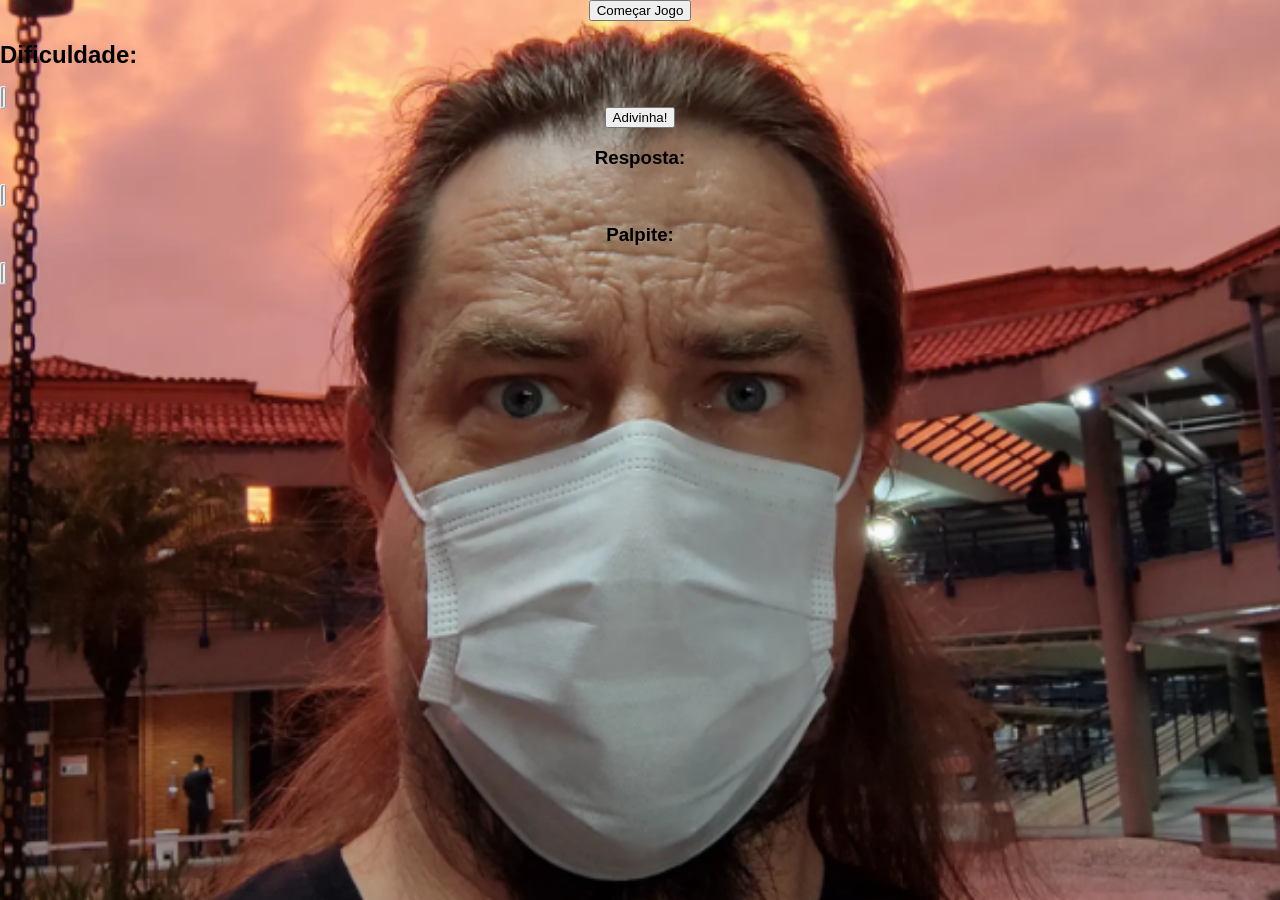
<file: Joguinhos-test/indexJogodosNumeros.html>
<!DOCTYPE html>
<html lang="pt-br">
<head>
    <meta charset="UTF-8">
    <meta name="viewport" content="width=device-width, initial-scale=1.0">
    <title>AoN</title>
    <link rel="stylesheet" href="adivinhaonumero.css">
</head>
<body>
    <div class="btns2">
        <button onclick="criarNumeroAleatorio()"> Começar Jogo</button>
    </div>
    <h2>Dificuldade: 
    </h2>
        <output id="dificuldade"></output>
    <div class="btns">
        <button onclick="adivinharNumero()" id="buttonAdivinhar"> Adivinha!</button>
    </div>
    <h3>Resposta:
     </h3>
    <output id="respostaDoNumero"></output>
    <!--<h3>Total de Tentativas: <output id="totalTentativas"> 5</output></h3>-->
<h3> Palpite:</h3>
<output id="dicaPalpite"></output>


    <script src="adivinhaonumero.js"></script>


</body>
</html>
</file>
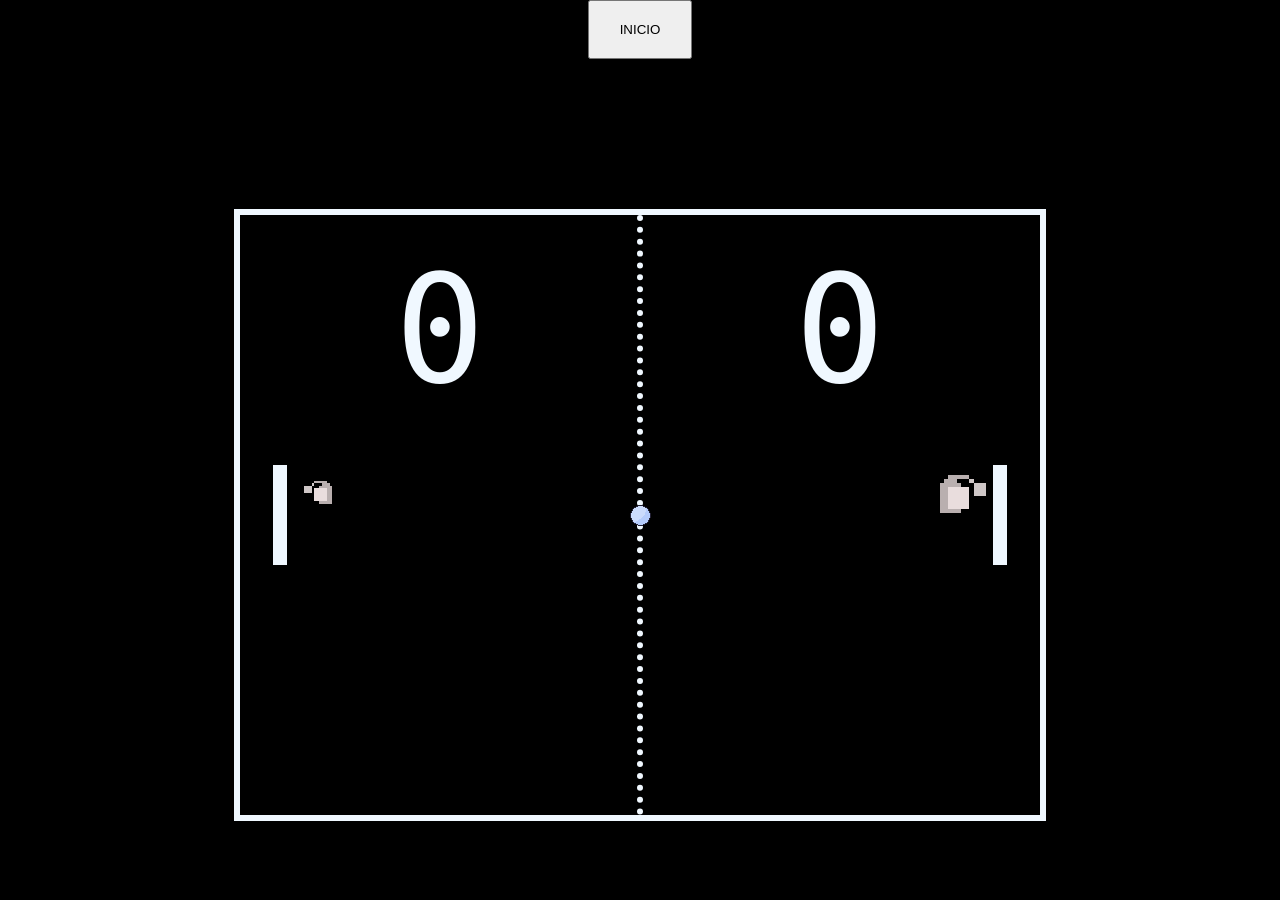
<file: Joguinhos-test/pingpong.html>
<!DOCTYPE html>
<html lang="en">
<head>
    <meta charset="UTF-8">
    <meta name="viewport" content="width=device-width, initial-scale=1.0">
    <title>Ping-Pong</title>
<link rel="stylesheet" href="pingpstyle.css">
</head>
<body>
    
<div class="btns">
    <button onclick="comezarJogo()">Inicio</button>
</div>

<div class="cenario">

<div class="marcador marcador1">0</div>
<div class="marcador marcador2">0</div>

<div class="personaje personaje1"></div>
<div class="personaje personaje2"></div>


<div class="pala pala1"></div>
<div class="pala pala2"></div>

<div class="bola"></div>
<div class="rede"></div>

</div>

<script src="pingpjs.js"></script>    

</body>
</html>
</file>
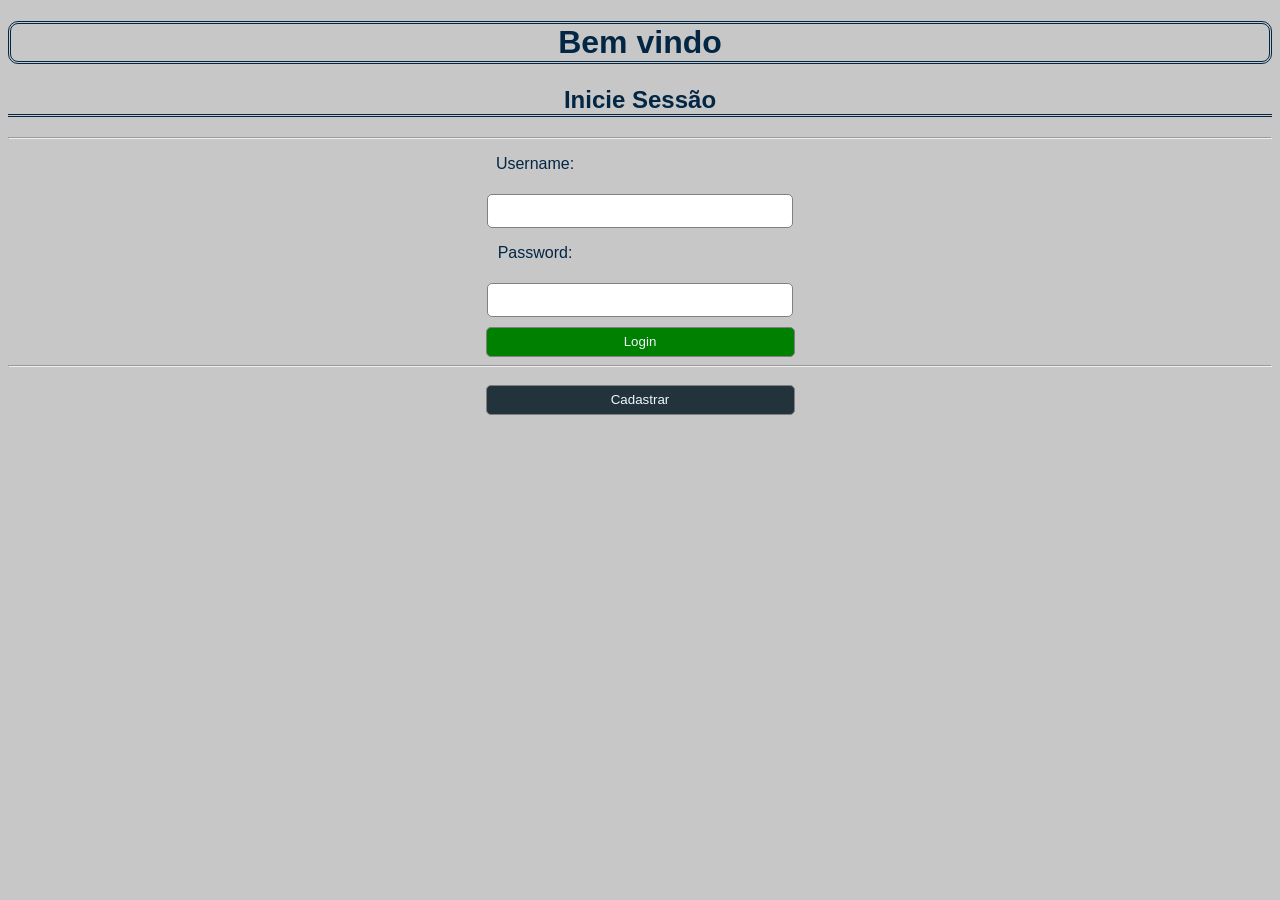
<file: PortFolio/acount.html>
<!DOCTYPE html>
<html lang="pt-br">
<head>
  <meta charset="UTF-8">
  <meta name="viewport" content="width=device-width, initial-scale=1.0">
  <title>BOWacc</title>
  <link rel="icon" type="image/png" href="blanco.png">
  <link rel="stylesheet" href="estiloacc.css">
</head>
<body>

  <!-- <h1>BOWacc</h1>
  <h2>Benvindos</h2> -->

  
  <h1>Bem vindo</h1>
  <h2>Inicie Sessão</h2>
  <hr>

  <section id="inicioSeccion" class="tela ativa">
<div class="btns", id="iniciarSessao">
  
  <p class="inicio-texto">Username:</p>
  <input type="text" id="usuarios" class="inicio-inputs">
  <p class="inicio-texto">Password:</p>
  <input type="text" id="senhas" class="inicio-inputs">
  <br>
  <button onclick="iniciaSeccion()" id="login" class="inicio-botoes">Login</button>
  <output id="errado"></output>
  <br>
  <hr>
  <button onclick="novoUsuario()" id="cadastrar" class="inicio-botoes">Cadastrar</button>
  
</div>

</section>

<section id="cadastrarConta" class="tela">

  <p class="texto">Username:</p>
  <input type="text" id="usuarioNovo" class="botao">
  <p class="texto">Password:</p>
  <input type="text" id="senhaNova" class="botao"><br>
  <button onclick="criarConta()" id="criarConta">Criar conta</button>

</section>

  <!-- <nav>
 
      <h3>Crie Sua Conta</h3>
      <button onclick="ciarconta()">Criar Conta</button>
      <hr>
      <button onclick="acessarconta()">Acessar Na Conta</button>
      <hr>
      
      <output id="Conta" > </output>
  </nav> -->

  <script src="acountscript.js"></script>

</body>
</html>
</file>
<file: Joguinhos-test/adivinhaonumero.css>
.btns{
    width: fit-content;
    margin: 0 auto;
}
.btns2{
    width: fit-content;
    margin: 0 auto;
}
body{
    font-family: 'Franklin Gothic Medium', 'Arial Narrow', Arial, sans-serif;
    background-image: url("Captura_de_tela_2026-05-08_002259.png");
        background-size: cover;
    background-repeat: no-repeat;
    background-position: center;
    height: 100vh;
    margin: 0;
}

h3{
    text-align: center;
}
output{
    width: fit-content;
    margin: auto;
    text-align: center;
    border-style: ridge;
    border-radius: 1000px;
    background-color: aliceblue;
}
</file>
<file: Joguinhos-test/pingpstyle.css>
* {
    padding: 0;
    margin: 0;
}

body{
    background-color: black;
    color: aliceblue;

}

.cenario{
    width: 800px;
    height: 600px;
    margin: calc(50vh - 300px) auto 0;
    border: 6px solid aliceblue;
    position: relative;
    overflow: hidden;
}

.marcador{
    font-family: monospace;
    font-size: 150px;
    text-align: center;
    line-height: 1;

    width: 200px;
    position: absolute;
    top: 40px;
}

.marcador1{
    left: 100px;
}

.marcador2{
    right: 100px;
}

.pala{
    width: 14px;
    height: 100px;
    background-color: aliceblue;
    position: absolute;
    bottom: 50%;
    transform: translate(-50%, 50%);
    z-index: 2;
}

.pala1{
    left: 40px;
}
.pala2{
    left: 760px;
}

.rede{
   position: absolute;
   top: 0;
   bottom: 0;
   left: calc(50% - 3px);
   border-width: 0px;
   border-left: 6px dotted aliceblue;
}

.bola{
    width: 24px;
    height: 24px;
    position: absolute;
    bottom: 300px;
    left: 400px;
    transform: translate(-50%, 50%);
    border-radius: 50%;
    background-image: url("bola.png");
    background-size: cover;
    background-repeat: no-repeat;
    image-rendering: pixelated;
    z-index: 3;

}

.btns{
    width:fit-content;
    margin: 0px auto;
    bottom: 200px;
}
button{
    margin: 0 10px;
padding: 20px 30px;
cursor: pointer;
text-transform: uppercase;
}
button:hover{
        background-color: #ffceda;
    scale: 1.10;
    border-radius: 7px;
    
}

.personaje{

    position: absolute;

    width: 128px;
    height: 128px;

    background-size: contain;
    background-repeat: no-repeat;
    background-position: center;

    image-rendering: pixelated;

    pointer-events: none;

    z-index: 1;

}

/* IZQUIERDA */

.personaje1{

    left: 20px;

    background-image: url("personaje1.png");

}

/* DERECHA */

.personaje2{

    right: 20px;

    background-image: url("2personaje1.png");

}
</file>
<file: PortFolio/estiloacc.css>
nav .btns{
      width: fit-content;
    margin: 60px auto;
    border-style: groove;
     margin-bottom: 20px;
    margin-top: 20px;
}

button{
background-color: #22333c;
color: aliceblue;
margin: 0 10px;
padding: 5.5px 10px;
cursor: pointer;

}

button:hover{
    background-color: #69021c;
    scale: 1.05;   
    border-radius: 7px;
}

h1{
    text-align: center;
    border-style: double ;
    border-radius: 10px;
}

h2{
    text-align: center;
    border-bottom-style:double ;
}

body{

    background-color: #c7c7c7;
     color: rgb(2, 38, 68);
    font-family: Verdana, Geneva, Tahoma, sans-serif;
    padding: 0;
    
}
output{
    color: rgb(230, 63, 63);
    width: fit-content;
    margin: 0 auto;
    text-align: center;
    
}
.tela{
    display: none;
}
.ativa{
    display: block;
}
/* Cadastrar */
#cadastrarConta{
    text-align: center;
}
.botao{
    border-radius: 5px;
    margin-left: 10px;
    width: 300px;
    height: 30px;
    border-style: solid;
    border-color: gray;
    border-width: 1px;
}
#criarConta{
    border-radius: 5px;
    margin-top: 5px;
    background-color: green;
    border-width: 1px;
    width: 309px;
    margin-left: 20px;
    margin-top: 10px;
    border-style: hidden;
}
.texto{
    margin-right: 210px;
}
 /* Iniciar sessão */
#iniciarSessao{
    text-align: center;
}
.inicio-inputs{
    border-width: 1px;
    border-radius: 5px;
    width: 300px;
    height: 30px;
    margin-top: 5px;
    border-style: solid;
    border-color: gray;
}
.inicio-botoes{
    border-style: solid;
    border-color: gray;
    border-radius: 5px;
    border-width: 1px;
    width: 309px;
    height: 30px;
    margin-top: 10px;
}
#login{
    background-color: green;
}
.inicio-texto{
    margin-right: 210px;
}
</file>
